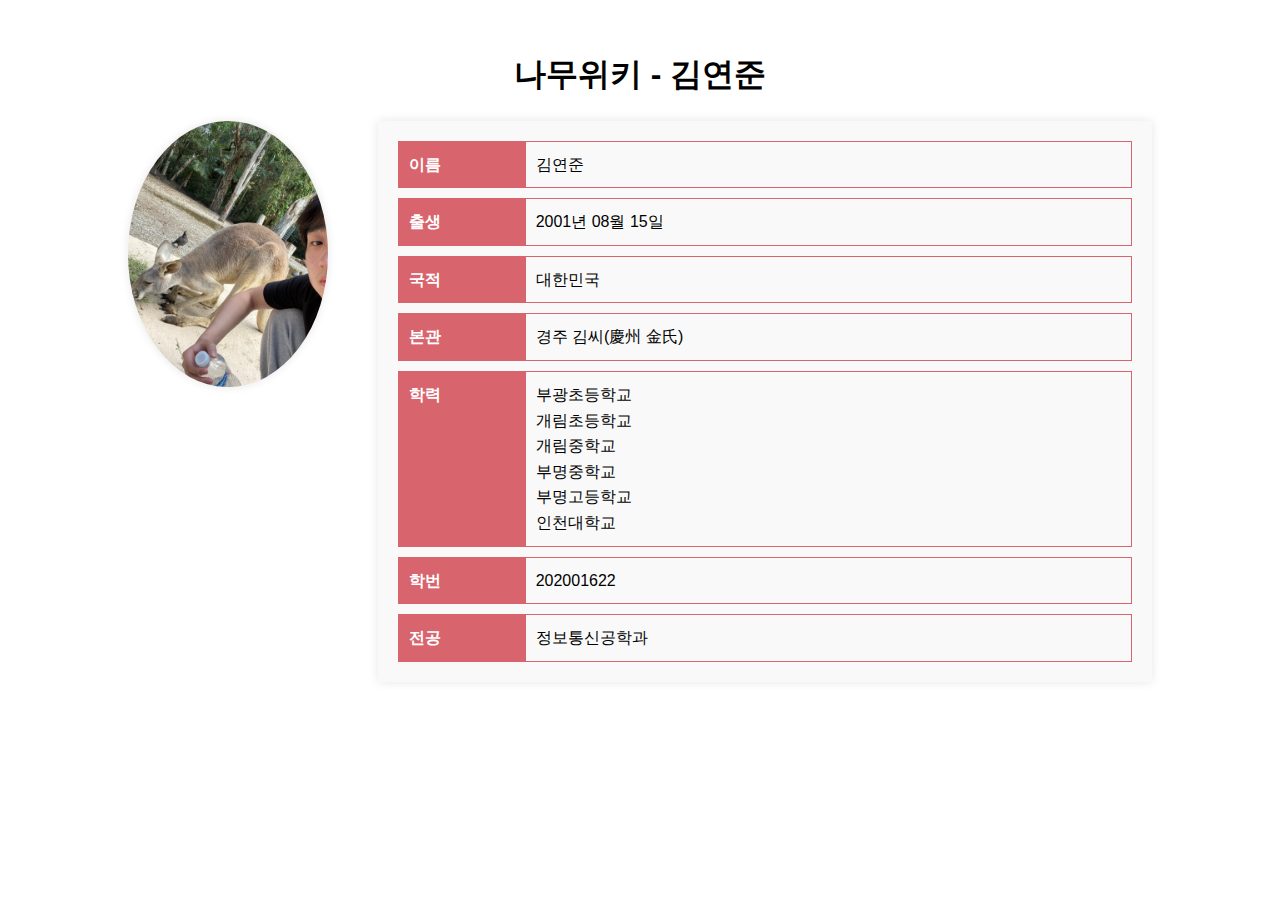
<file: index.html>
<!DOCTYPE html>
<html lang="ko">
<head>
    <meta charset="UTF-8">
    <meta name="viewport" content="width=device-width, initial-scale=1.0">
    <title>인물 소개</title>
    <link rel="stylesheet" href="index.css">
</head>
<body>
    <h1>나무위키 - 김연준</h1>

    <div class="container">
        <div class="profile-photo">
            <img src="캥거루.jpg" alt="호주 사진">
        </div>
        <div class="profile-info">
            <div class="info-row">
                <div class="label">이름</div>
                <div class="value">김연준</div>
            </div>
            <div class="info-row">
                <div class="label">출생</div>
                <div class="value">2001년 08월 15일</div>
            </div>
            <div class="info-row">
                <div class="label">국적</div>
                <div class="value">대한민국</div>
            </div>
            <div class="info-row">
                <div class="label">본관</div>
                <div class="value">경주 김씨(慶州 金氏)</div>
            </div>
            <div class="info-row">
                <div class="label">학력</div>
                <div class="value">
                    부광초등학교<br>개림초등학교<br>개림중학교<br>부명중학교<br>부명고등학교<br>인천대학교
                </div>
            </div>
            <div class="info-row">
                <div class="label">학번</div>
                <div class="value">202001622</div>
            </div>
            <div class="info-row">
                <div class="label">전공</div>
                <div class="value">정보통신공학과</div>
            </div>
        </div>
    </div>
</body>
</html>
</file>
<file: index.css>
body {
    font-family: Arial, sans-serif;
    line-height: 1.6;
    padding: 20px;
}

h1 {
    text-align: center;
    margin-bottom: 20px;
}

.container {
    display: flex;
    justify-content: center; 
    align-items: flex-start;
    gap: 50px; 
}

.profile-photo img {
    width: 200px; 
    height: auto;
    border-radius: 50%; 
    box-shadow: 0 0 10px rgba(0, 0, 0, 0.1); 
}

.profile-info {
    display: flex;
    flex-direction: column;
    gap: 10px;
    width: 60%;
    box-shadow: 0 0 10px rgba(0, 0, 0, 0.1);
    padding: 20px;
    background-color: #f9f9f9;
}

.info-row {
    display: flex;
    border: 1px solid #d8656e;
}

.label {
    background-color: #d8656e;
    color: white;
    font-weight: bold;
    width: 150px;
    padding: 10px;
    box-sizing: border-box;
}

.value {
    padding: 10px;
    width: 100%;
    box-sizing: border-box;
    background-color: #f9f9f9;
}
</file>
